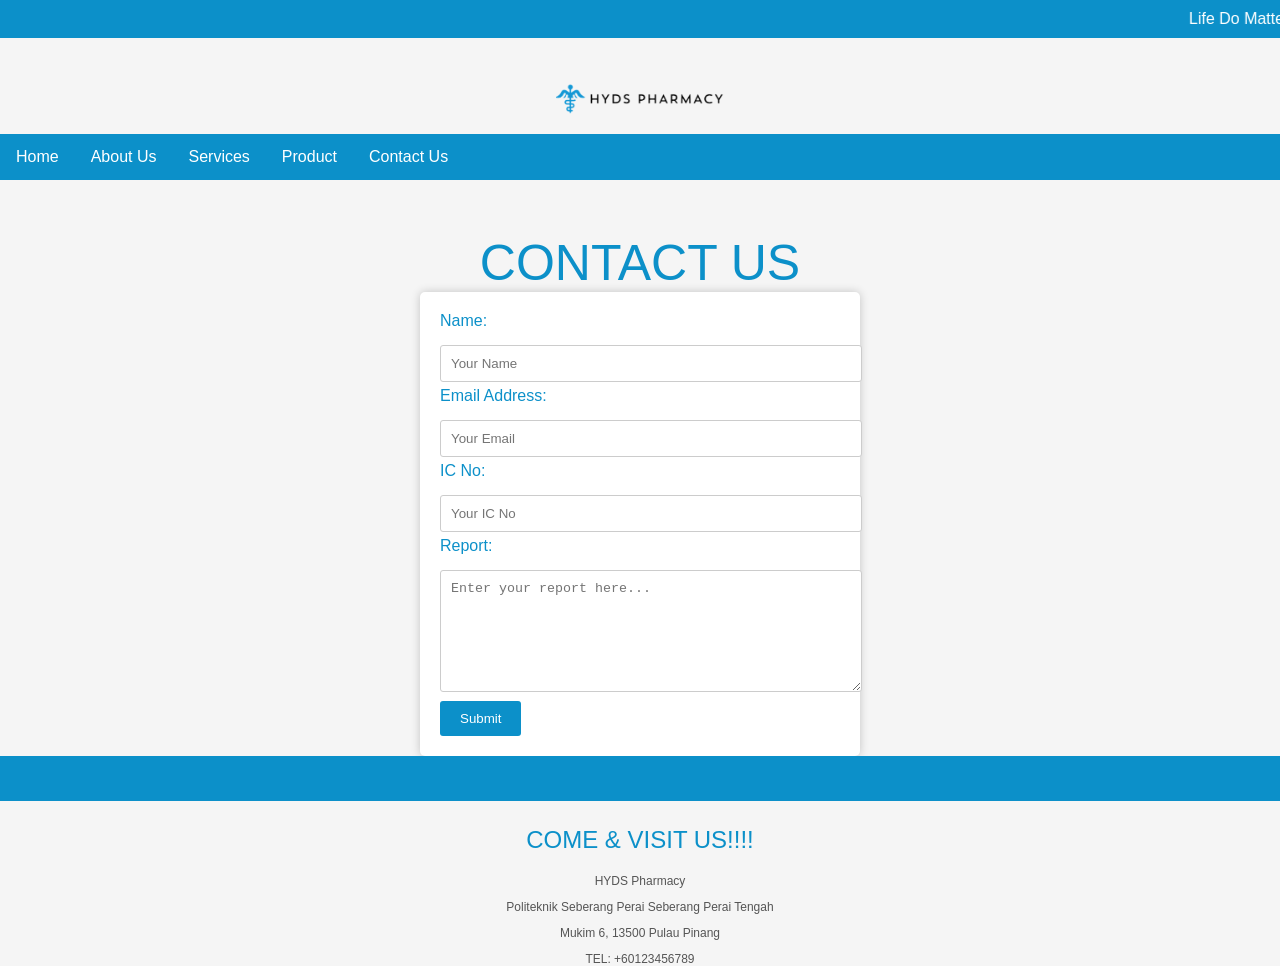
<file: contactus.html>
<!DOCTYPE html>
<html lang="en">
<head>
<style>
  /* Your existing styles */
  body {
      font-family: Arial, sans-serif;
      background-color: #f5f5f5;
      margin: 0;
      padding: 0;
    }

   /* Navigation bar styles */
   ul {
            list-style-type: none;
            margin: 0;
            padding: 0;
            overflow: hidden;
            background-color: #0c90c9;
        }

        li {
            float: left;
        }

        li a {
            display: block;
            color: white;
            text-align: center;
            padding: 14px 16px;
            text-decoration: none;
        }

        li a:hover {
            background-color: #111;
        }

        /* Slogan styles */
        marquee {
            background-color: #0c90c9;
            color: white;
            padding: 10px;
            font-size: 16px;
        }

        /* Logo styles */
        img.logo {
            display: block;
            margin: auto;
            margin-top: 20px;
            width: 200px;
        }
  h1 {
    font-weight: lighter;
    font-size: 50px;
    color: #0c90c9;
    text-align: center;
    padding-top: 20px;
    margin-bottom: 0;
  }

  h2 {
    text-align: center;
    font-weight: lighter;
    padding-top: 40px;
    color: #0c90c9;
    font-size: 24px;
  }

  p {
    text-align: center;
    font-weight: lighter;
    margin-bottom: 0;
    color: #555;
    font-size: 12px;
  }

  footer {
    background-color: #0c90c9;
    color: white;
    text-align: center;
    padding: 10px;
    width: auto;
    height: 25px;
  }

  form {
    max-width: 400px;
    margin: 0 auto;
    padding: 20px;
    border-radius: 5px;
    box-shadow: 0 0 10px rgba(0, 0, 0, 0.2);
    background-color: #fff;
  }

  label {
    display: block;
    margin-bottom: 10px;
    color: #0c90c9;
  }

  input[type="text"],
  textarea {
    width: 100%;
    padding: 10px;
    margin: 5px 0;
    border: 1px solid #ccc;
    border-radius: 3px;
  }

  textarea {
    height: 100px;
  }

  input[type="submit"] {
    background-color: #0c90c9;
    color: white;
    border: none;
    padding: 10px 20px;
    border-radius: 3px;
    cursor: pointer;
  }

  input[type="submit"]:hover {
    background-color: #0079b3;
  }
</style>

<script>
  function validateForm() {
    var name = document.getElementById("Name").value;
    var email = document.getElementById("Email").value;
    var ic = document.getElementById("IC").value;
    var description = document.getElementById("description").value;

    var errorMessages = [];

    // Validate Name
    if (name === "") {
      errorMessages.push("Please enter your name.");
    }

    // Validate Email
    if (!isValidEmail(email)) {
      errorMessages.push("Please enter a valid email address.");
    }

    // Validate IC No
    if (!isValidIC(ic)) {
      errorMessages.push("Please enter a valid IC number (numeric only).");
    }

    // Validate Report
    if (description === "") {
      errorMessages.push("Please fill in the report field.");
    }

    // If there are any errors, display them all
    if (errorMessages.length > 0) {
      alert("Validation Errors:\n" + errorMessages.join("\n"));
      return false;
    }

    // If all validations pass, show success alert
    alert("Form submitted successfully!");
    return true;
  }

  function isValidEmail(email) {
    // Basic email validation with @ and .com
    var emailRegex = /^[^\s@]+@[^\s@]+\.[^\s@]+$/;
    return emailRegex.test(email);
  }

  function isValidIC(ic) {
    // Validate IC with numeric only
    var icRegex = /^[0-9]+$/;
    return icRegex.test(ic);
  }
</script>

<title>Hypertext Markup Language</title>
</head>
<body>
  
<marquee bgcolor="#0c90c9" direction="left">Life Do Matter &emsp;&emsp;&emsp;&emsp;Take Care of It Before It Getting Worse&emsp;&emsp;&emsp;&emsp;Trust in Every Prescription&emsp;&emsp;&emsp;&emsp;Your Prescription for a Healthier Life.&emsp;&emsp;&emsp;&emsp;Compassionate Care, Expert Advice.
&emsp;&emsp;&emsp;&emsp;Your Health, Our Priority.</marquee>

<img src="logo.png" alt="logo" class="logo">
<ul>
  <li></li>
  <li><a class="active" href="index.HTML">Home</a></li>
  <li><a href="About Us.html">About Us</a></li>
  <li><a href="services.html">Services</a></li>
  <li><a href="product.html">Product</a></li>
  <li><a href="contactus.html">Contact Us</a></li>
</ul>
<h1>CONTACT US</h1>
<form onsubmit="return validateForm()">
  <label for="Name">Name:</label>
  <input type="text" name="Name" id="Name" placeholder="Your Name">

  <label for="Email">Email Address:</label>
  <input type="text" name="Email" id="Email" placeholder="Your Email">

  <label for="IC">IC No:</label>
  <input type="text" name="IC" id="IC" placeholder="Your IC No">

  <label for="description">Report:</label>
  <textarea rows="5" cols="50" name="description" id="description" placeholder="Enter your report here..."></textarea>

  <input type="submit" value="Submit">
</form>

<footer>
  <h2>COME & VISIT US!!!!</h2>
  <p>HYDS Pharmacy</p>
  <p>Politeknik Seberang Perai Seberang Perai Tengah</p>
  <p>Mukim 6, 13500 Pulau Pinang</p>
  <p>TEL: +60123456789</p>
</footer>

</body>
</html>
</file>
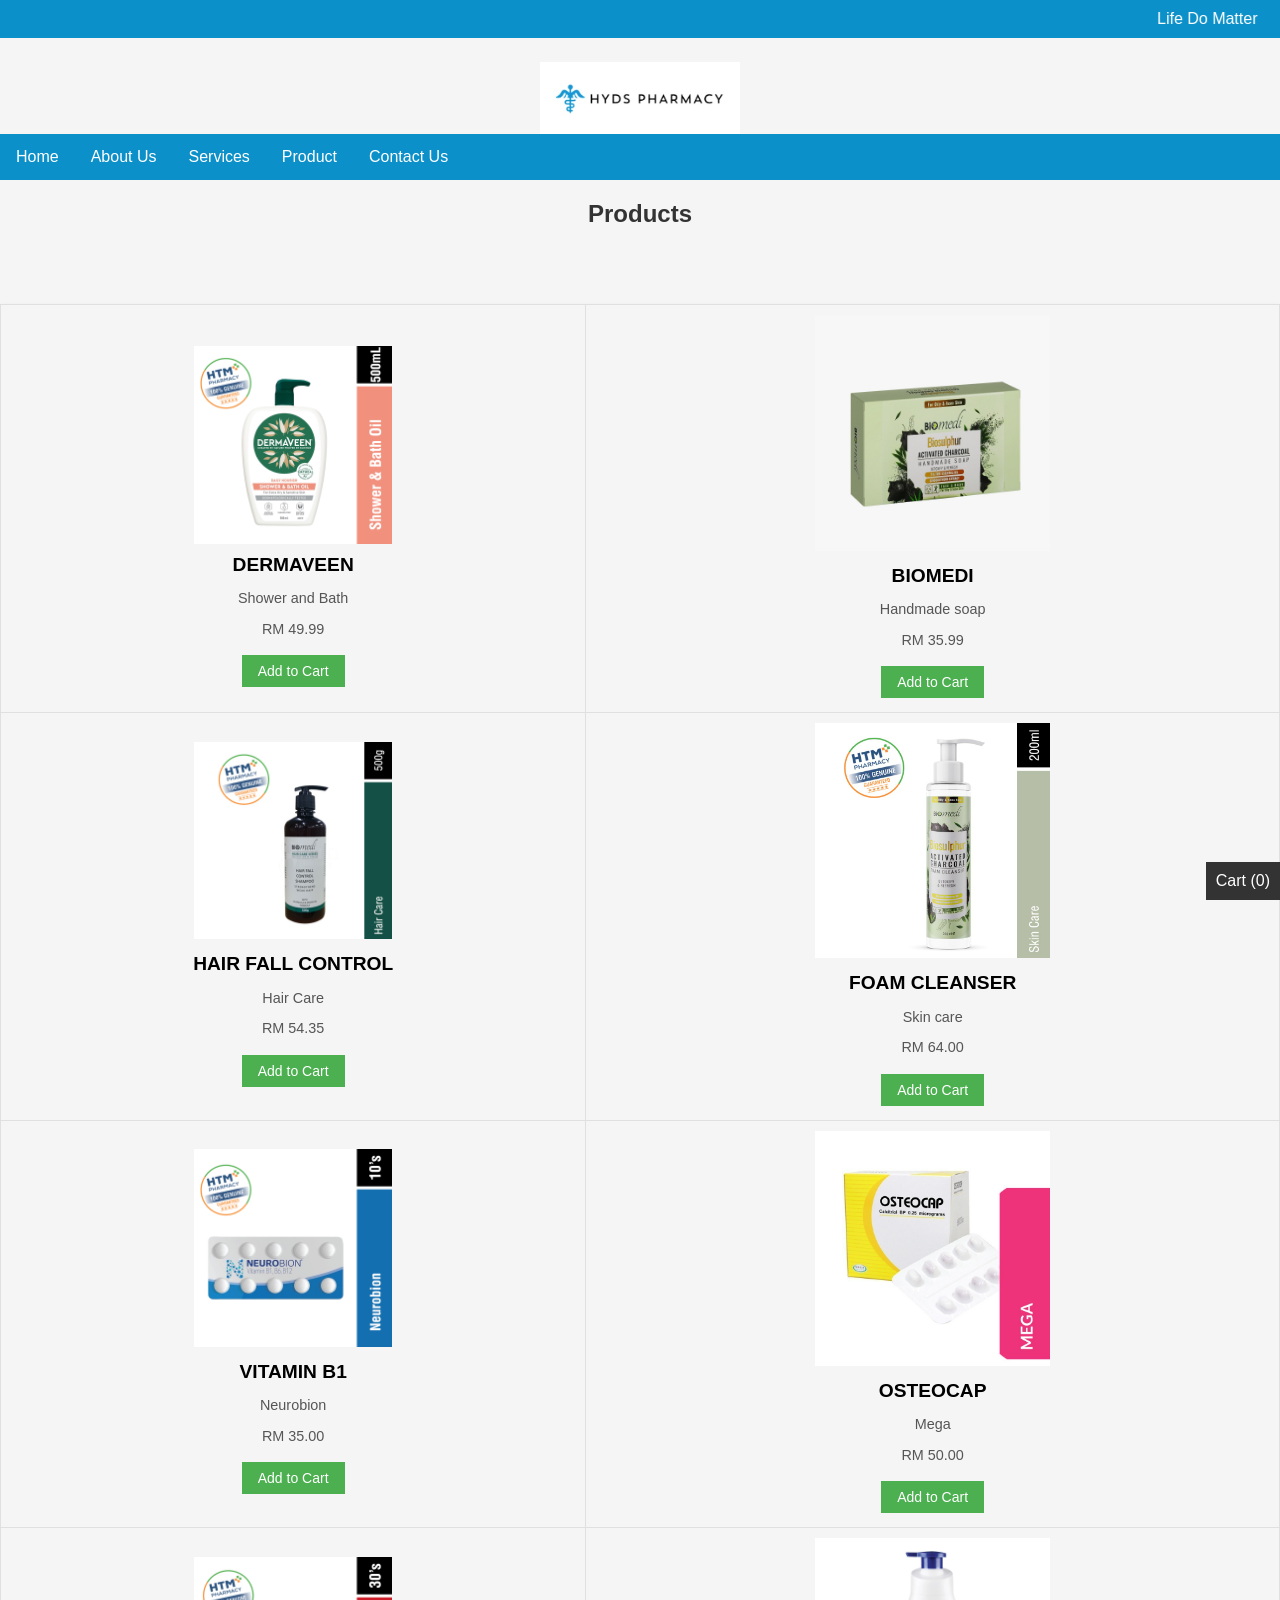
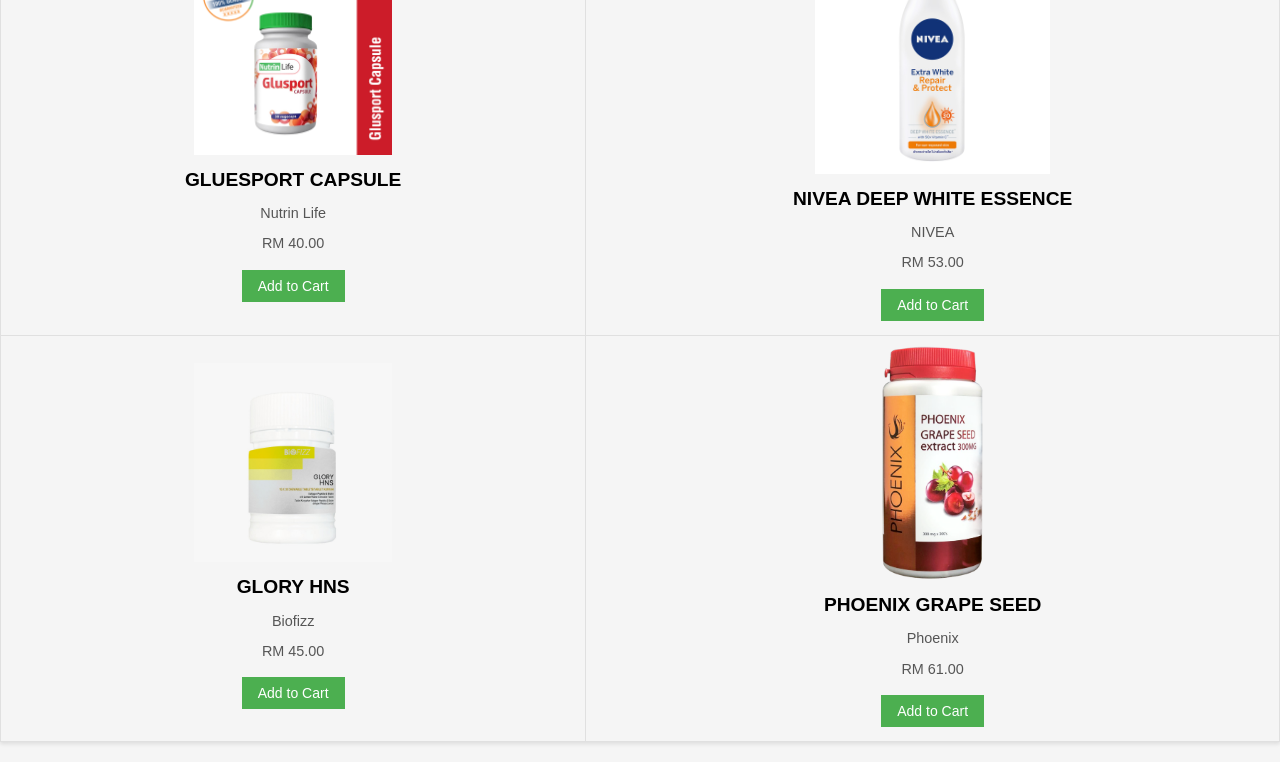
<file: product.html>
<!DOCTYPE html>
<html>
<head>
<style>
   /* Cart styles */
   #cart {
    position: fixed;
    bottom: 0;
    right: 0;
    background-color: #333;
    color: white;
    padding: 10px;
    cursor: pointer;
  }

  #cartContent {
    position: fixed;
    bottom: 40px;
    right: 0;
    background-color: #f5f5f5;
    padding: 10px;
    display: none;
    border: 1px solid #ccc;
    max-height: 300px;
    overflow-y: auto;
  }

  #cartContent p {
    margin: 0;
    padding: 5px;
  }

  /* Cart list styles */
  #cartList {
    list-style-type: none;
    padding: 0;
  }

  #cartList li {
    border-bottom: 1px solid #ccc;
    padding: 10px;
  }

  #cartList li:last-child {
    border-bottom: none;
  }

  #cartList img {
    max-width: 20%;
    height: auto;
    margin-right: 10px;
  }
   body {
      font-family: Arial, sans-serif;
      background-color: #f5f5f5;
      margin: 0;
      padding: 0;
    }

   /* Navigation bar styles */
   ul {
            list-style-type: none;
            margin: 0;
            padding: 0;
            overflow: hidden;
            background-color: #0c90c9;
        }

        li {
            float: left;
        }

        li a {
            display: block;
            color: white;
            text-align: center;
            padding: 14px 16px;
            text-decoration: none;
        }

        li a:hover {
            background-color: #111;
        }

        /* Slogan styles */
        marquee {
            background-color: #0c90c9;
            color: white;
            padding: 10px;
            font-size: 16px;
        }

        /* Logo styles */
        img.logo {
            display: block;
            margin: auto;
            margin-top: 20px;
            width: 200px;
        }

  /* Your custom styles for the product listings */
  h2 {
    text-align: center;
    color: #333;
    margin-top: 20px;
  }

  table {
    width: 100%;
    border-collapse: collapse;
    margin: 20px auto;
    box-shadow: 0 2px 4px rgba(0, 0, 0, 0.1);
  }

  td {
    border: 1px solid #e0e0e0;
    padding: 10px;
    text-align: center;
  }

  img {
    max-width: 35%;
    height: auto;
  }

  h3 {
    font-size: 1.2em;
    margin: 10px 0;
  }

  p {
    font-size: 0.9em;
    color: #555;
  }

  button {
    background-color: #4CAF50;
    color: white;
    border: none;
    padding: 8px 16px;
    text-align: center;
    text-decoration: none;
    display: inline-block;
    font-size: 14px;
    margin: 4px 2px;
    cursor: pointer;
  }

 /* Cart styles */
 #cart {
    position: fixed;
    bottom: 0;
    right: 0;
    background-color: #333;
    color: white;
    padding: 10px;
    cursor: pointer;
  }

  #cartContent {
    position: fixed;
    bottom: 40px;
    right: 0;
    background-color: #f5f5f5;
    padding: 10px;
    display: none;
    border: 1px solid #ccc;
    max-height: 300px;
    overflow-y: auto;
  }

  #cartContent p {
    margin: 0;
    padding: 5px;
  }

  /* Cart list styles */
  #cartList {
    list-style-type: none;
    padding: 0;
  }

  #cartList li {
    border-bottom: 1px solid #ccc;
    padding: 10px;
  }

  #cartList li:last-child {
    border-bottom: none;
  }
</style>
<script>
  var cart = [];

  function addToCart(productName, price) {
    cart.push({ productName, price });
    updateCart();
    alert('Product added to cart: ' + productName);
  }

  function updateCart() {
    var cartElement = document.getElementById('cart');
    cartElement.innerHTML = 'Cart (' + cart.length + ')';
  }

  function showCart() {
    var cartContent = document.getElementById('cartContent');
    var cartList = document.getElementById('cartList');

    // Clear previous items
    cartList.innerHTML = '';

    if (cart.length === 0) {
      cartContent.innerHTML = '<p>No items in your cart.</p>';
    } else {
      for (var i = 0; i < cart.length; i++) {
        var listItem = document.createElement('li');
        listItem.innerHTML = '<strong>' + cart[i].productName + '</strong> - RM ' + cart[i].price;
        cartList.appendChild(listItem);
      }
      cartContent.appendChild(cartList);
    }

    // Display the modal
    cartContent.style.display = 'block';
  }

  function hideCart() {
    var cartContent = document.getElementById('cartContent');
    cartContent.style.display = 'none';
  }
</script>

<title>Hypertext Markup Language</title>
</head>
<body>
  <marquee bgcolor="#0c90c9" direction="left">Life Do Matter &emsp;&emsp;&emsp;&emsp;Take Care of It Before It Getting Worse&emsp;&emsp;&emsp;&emsp;
    Trust in Every Prescription&emsp;&emsp;&emsp;&emsp;Your Prescription for a Healthier Life.&emsp;&emsp;&emsp;&emsp;Compassionate Care, Expert Advice.
    &emsp;&emsp;&emsp;&emsp;Your Health, Our Priority.
  </marquee>

  <img src="logo.jpg" alt="logo" class="logo">
  <ul>
    <li> </li>
    <li><a class="active" href="index.HTML">Home</a></li>
    <li><a href="About Us.html">About Us</a></li>
    <li><a href="services.html">Services</a></li>
    <li><a href="product.html">Product</a></li>
    <li><a href="contactus.html">Contact Us</a></li>
  </ul>

  <!-- Product Listings -->
  <h2>Products</h2>

 
  <br><br>
  <table id="productsTable">
    <tr>
      <td>
        <img src="product/product1.jpg" alt="Product 1" class="logo">
        <h3>DERMAVEEN</h3>
        <p>Shower and Bath</p>
        <p>RM 49.99</p>
        <button onclick="addToCart('DERMAVEEN', 49.99)">Add to Cart</button>
      </td>
      <td>
        <img src="product/product2.jpg" alt="Product 2">
        <h3>BIOMEDI</h3>
        <p>Handmade soap</p>
        <p>RM 35.99</p>
        <button onclick="addToCart('BIOMEDI', 35.99)">Add to Cart</button>
      </td>
    </tr>
    <tr>
        <td>
          <img src="product/product3.jpg" alt="Product 3">
          <h3>HAIR FALL CONTROL</h3>
          <p>Hair Care</p>
          <p>RM 54.35</p>
          <button onclick="addToCart('HAIR FALL CONTROL', 54.35)">Add to Cart</button>
        </td>
        <td>
          <img src="product/product4.jpg" alt="Product 4">
          <h3>FOAM CLEANSER</h3>
          <p>Skin care</p>
          <p>RM 64.00</p>
          <button onclick="addToCart('FOAM CLEANSER', 64.00)">Add to Cart</button>
        </td>
      </tr>
      <tr>
        <td>
          <img src="product/product5.jpg" alt="Product 5">
          <h3>VITAMIN B1</h3>
          <p>Neurobion</p>
          <p>RM 35.00</p>
          <button onclick="addToCart('VITAMIN B1', 35.00)">Add to Cart</button>
        </td>
        <td>
          <img src="product/product6.jpg" alt="Product 6">
          <h3>OSTEOCAP</h3>
          <p>Mega</p>
          <p>RM 50.00</p>
          <button onclick="addToCart('OSTEOCAP', 50.00)">Add to Cart</button>
        </td>
      </tr>
      <tr>
        <td>
          <img src="product/product7.jpg" alt="Product 7">
          <h3>GLUESPORT CAPSULE</h3>
          <p>Nutrin Life</p>
          <p>RM 40.00</p>
          <button onclick="addToCart('GLUESPORT CAPSULE', 40.00)">Add to Cart</button>
        </td>
        <td>
          <img src="product/product8.jpg" alt="Product 8">
          <h3>NIVEA DEEP WHITE ESSENCE</h3>
          <p>NIVEA</p>
          <p>RM 53.00</p>
          <button onclick="addToCart('NIVEA DEEP WHITE ESSENCE', 53.00)">Add to Cart</button>
        </td>
      </tr>
      <tr>
        <td>
          <img src="product/product9.jpg" alt="Product 9">
          <h3>GLORY HNS</h3>
          <p>Biofizz</p>
          <p>RM 45.00</p>
          <button onclick="addToCart('GLORY HNS', 45.00)">Add to Cart</button>
        </td>
        <td>
          <img src="product/product10.png" alt="Product 10">
          <h3>PHOENIX GRAPE SEED</h3>
          <p>Phoenix</p>
          <p>RM 61.00</p>
          <button onclick="addToCart('PHOENIX GRAPE SEED', 61.00)">Add to Cart</button>
        </td>
      </tr>
  </table>
  
<!-- Cart Button -->
<div id="cart" onclick="showCart()">Cart (0)</div>

<!-- Cart Content -->
<div id="cartContent">
  <ul id="cartList"></ul>
  <button onclick="hideCart()">Close</button>
</div>


</body>
</html>
</file>
